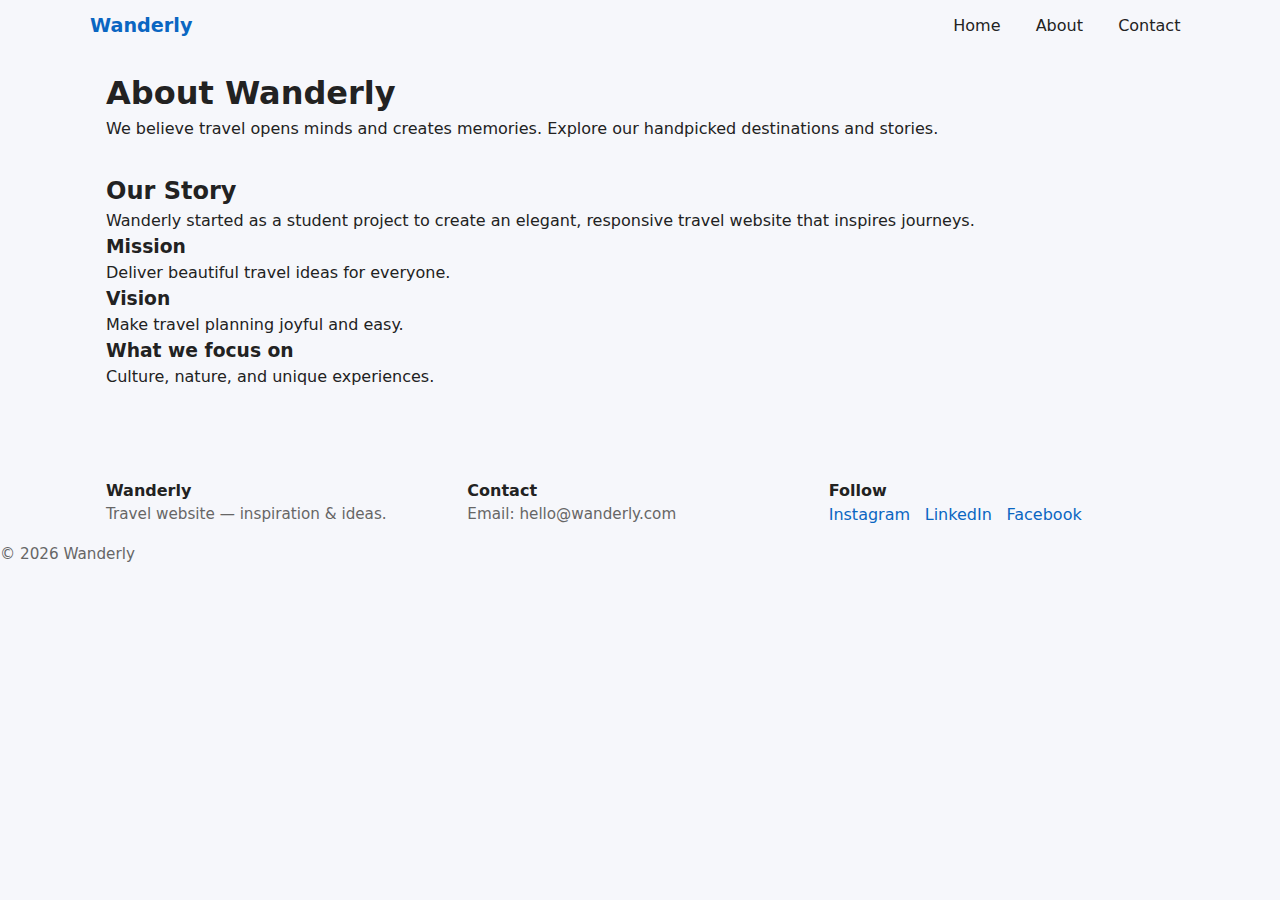
<file: about.html>
<!doctype html>
<html lang="en">
<head>
  <meta charset="utf-8" />
  <meta name="viewport" content="width=device-width,initial-scale=1" />
  <title>About — Wanderly</title>
  <link rel="stylesheet" href="css/style.css" />
  <link rel="icon" href="https://upload.wikimedia.org/wikipedia/commons/8/86/Globe_icon.svg" />
</head>
<body>
  <nav class="nav container">
    <a class="logo" href="index.html">Wanderly</a>
    <ul class="nav-links">
      <li><a href="index.html">Home</a></li>
      <li><a href="about.html">About</a></li>
      <li><a href="contact.html">Contact</a></li>
    </ul>
    <button class="hamburger" aria-label="menu">☰</button>
  </nav>

  <header class="about-hero">
    <div class="overlay">
      <div class="container about-text">
        <h1>About Wanderly</h1>
        <p>We believe travel opens minds and creates memories. Explore our handpicked destinations and stories.</p>
      </div>
    </div>
  </header>

  <main class="container about-main">
    <section>
      <h2>Our Story</h2>
      <p>Wanderly started as a student project to create an elegant, responsive travel website that inspires journeys.</p>
    </section>

    <section class="three-sections">
      <div>
        <h3>Mission</h3>
        <p>Deliver beautiful travel ideas for everyone.</p>
      </div>
      <div>
        <h3>Vision</h3>
        <p>Make travel planning joyful and easy.</p>
      </div>
      <div>
        <h3>What we focus on</h3>
        <p>Culture, nature, and unique experiences.</p>
      </div>
    </section>
  </main>

  <footer class="site-footer">
    <div class="container footer-grid">
      <div>
        <h4>Wanderly</h4>
        <p>Travel website — inspiration & ideas.</p>
      </div>
      <div>
        <h4>Contact</h4>
        <p>Email: hello@wanderly.com</p>
      </div>
      <div>
        <h4>Follow</h4>
        <div class="icons">
          <a href="#">Instagram</a>
          <a href="#">LinkedIn</a>
          <a href="#">Facebook</a>
        </div>
      </div>
    </div>
    <p class="copyright">© <span id="year2"></span> Wanderly</p>
  </footer>

<script>
  document.getElementById('year2').textContent = new Date().getFullYear();
  document.querySelector('.hamburger').addEventListener('click', () => {
    document.querySelector('.nav-links').classList.toggle('open');
  });
</script>
</body>
</html>
</file>
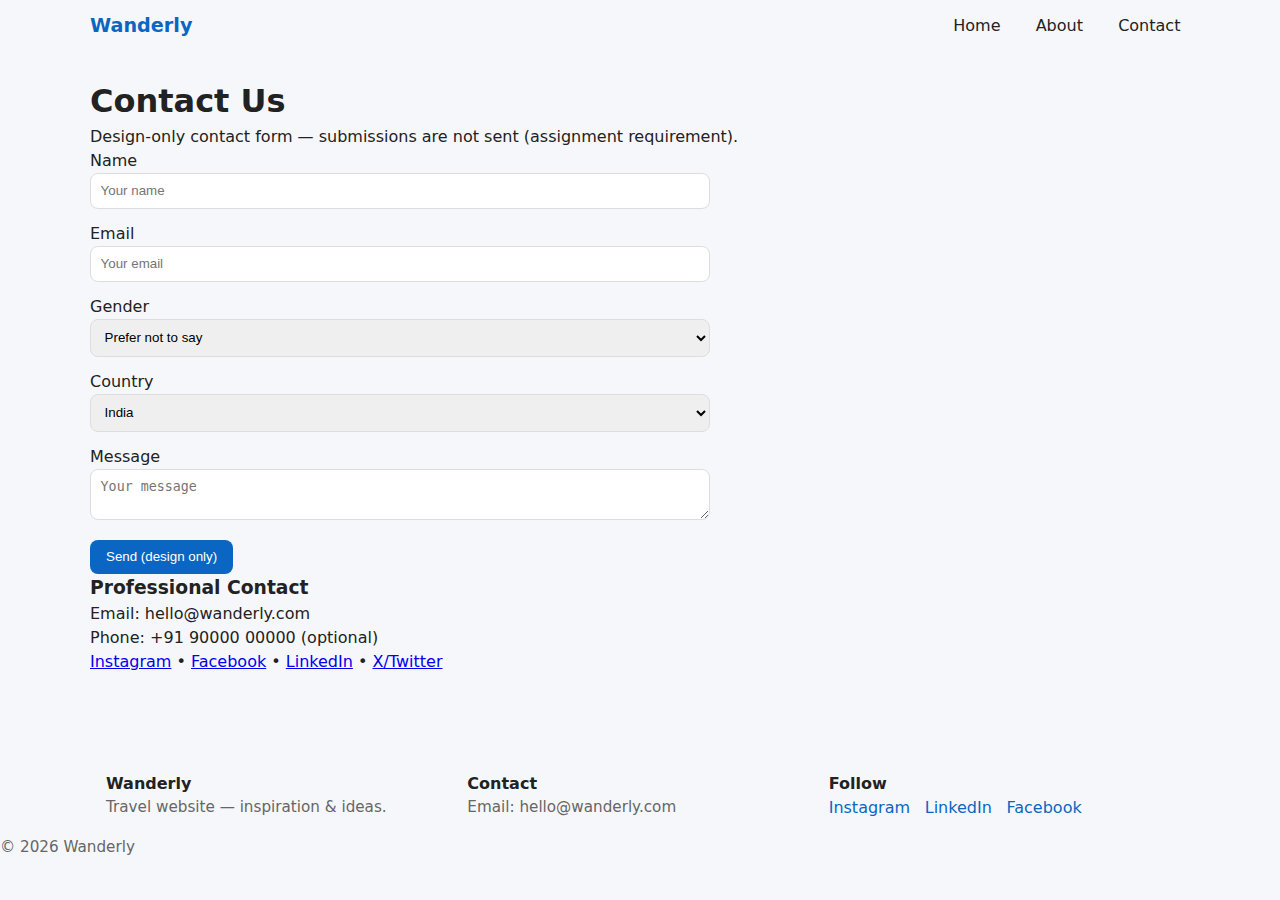
<file: contact.html>
<!doctype html>
<html lang="en">
<head>
  <meta charset="utf-8" />
  <meta name="viewport" content="width=device-width,initial-scale=1" />
  <title>Contact — Wanderly</title>
  <link rel="stylesheet" href="css/style.css" />
  <link rel="icon" href="https://upload.wikimedia.org/wikipedia/commons/8/86/Globe_icon.svg" />
</head>
<body>
  <nav class="nav container">
    <a class="logo" href="index.html">Wanderly</a>
    <ul class="nav-links">
      <li><a href="index.html">Home</a></li>
      <li><a href="about.html">About</a></li>
      <li><a href="contact.html">Contact</a></li>
    </ul>
    <button class="hamburger" aria-label="menu">☰</button>
  </nav>

  <main class="container contact-main">
    <h1>Contact Us</h1>
    <p>Design-only contact form — submissions are not sent (assignment requirement).</p>

    <form class="contact-form" onsubmit="return false;">
      <label>Name
        <input type="text" required placeholder="Your name">
      </label>

      <label>Email
        <input type="email" required placeholder="Your email">
      </label>

      <label>Gender
        <select>
          <option>Prefer not to say</option>
          <option>Male</option>
          <option>Female</option>
          <option>Other</option>
        </select>
      </label>

      <label>Country
        <select>
          <option>India</option>
          <option>United States</option>
          <option>United Kingdom</option>
          <option>Other</option>
        </select>
      </label>

      <label>Message
        <textarea placeholder="Your message"></textarea>
      </label>

      <button type="submit">Send (design only)</button>
    </form>

    <section class="contact-info">
      <h3>Professional Contact</h3>
      <p>Email: hello@wanderly.com</p>
      <p>Phone: +91 90000 00000 (optional)</p>
      <div class="socials">
        <a href="#">Instagram</a> •
        <a href="#">Facebook</a> •
        <a href="#">LinkedIn</a> •
        <a href="#">X/Twitter</a>
      </div>
    </section>
  </main>

  <footer class="site-footer">
    <div class="container footer-grid">
      <div>
        <h4>Wanderly</h4>
        <p>Travel website — inspiration & ideas.</p>
      </div>
      <div>
        <h4>Contact</h4>
        <p>Email: hello@wanderly.com</p>
      </div>
      <div>
        <h4>Follow</h4>
        <div class="icons">
          <a href="#">Instagram</a>
          <a href="#">LinkedIn</a>
          <a href="#">Facebook</a>
        </div>
      </div>
    </div>
    <p class="copyright">© <span id="year3"></span> Wanderly</p>
  </footer>

<script>
  document.getElementById('year3').textContent = new Date().getFullYear();
  document.querySelector('.hamburger').addEventListener('click', () => {
    document.querySelector('.nav-links').classList.toggle('open');
  });
</script>
</body>
</html>
</file>
<file: css/style.css>
/* Basic reset & base */
:root{
  --primary:#0a66c2;
  --muted:#666;
  --bg:#f6f7fb;
  --card:#fff;
  --radius:10px;
}
*{box-sizing:border-box;margin:0;padding:0}
body{font-family:system-ui,-apple-system,Segoe UI,Roboto,"Helvetica Neue",Arial;line-height:1.5;color:#222;background:var(--bg)}
.container{max-width:1100px;margin:0 auto;padding:1rem}

/* header / nav */
.site-header{background:linear-gradient(180deg,rgba(10,102,194,.06),transparent)}
.nav{display:flex;align-items:center;justify-content:space-between;padding:0.75rem 0}
.logo{font-weight:700;color:var(--primary);text-decoration:none;font-size:1.2rem}
.nav-links{display:flex;gap:1rem;list-style:none}
.nav-links a{color:#222;text-decoration:none;padding:0.4rem 0.6rem;border-radius:6px;transition:background .2s}
.nav-links a:hover{background:rgba(10,102,194,.08)}
.hamburger{display:none;background:none;border:0;font-size:1.1rem}

/* hero */
.hero{display:flex;gap:1rem;align-items:center;padding:2rem 0}
.hero-text{flex:1}
.hero-text h1{font-size:2.2rem;margin-bottom:.2rem}
.tagline{color:var(--muted);margin-bottom:1rem}
.cta{display:inline-block;background:var(--primary);color:white;padding:.6rem 1rem;border-radius:8px;text-decoration:none;transition:transform .15s}
.cta:hover{transform:translateY(-3px)}
.hero-img img{width:320px;max-width:100%;border-radius:14px;box-shadow:0 6px 18px rgba(0,0,0,.08)}

/* featured cards */
.featured h2{margin:1rem 0}
.cards{display:grid;grid-template-columns:repeat(3,1fr);gap:1rem}
.card{background:var(--card);padding:0;border-radius:12px;overflow:hidden;box-shadow:0 6px 20px rgba(0,0,0,.04);transition:transform .18s}
.card img{width:100%;height:160px;object-fit:cover;display:block}
.card h3{padding:.6rem 1rem 0}
.card p{padding:0 1rem 1rem;color:var(--muted)}
.card:hover{transform:translateY(-6px)}

/* why section */
.why{padding:2rem 0}
.cols{display:grid;grid-template-columns:repeat(3,1fr);gap:1rem}
.cols h4{margin-bottom:.4rem}

/* newsletter & forms */
.newsletter{background:linear-gradient(90deg,rgba(10,102,194,.06),transparent);padding:1.4rem;border-radius:12px;margin-top:1rem}
.subscribe-form{display:flex;gap:.5rem;max-width:480px;margin-top:0.6rem}
.subscribe-form input{flex:1;padding:.6rem;border-radius:8px;border:1px solid #ddd}
.subscribe-form button{padding:.6rem 1rem;border-radius:8px;background:var(--primary);color:#fff;border:0}

/* contact form */
.contact-main{padding:1.5rem 0}
.contact-form{display:grid;gap:.8rem;max-width:620px}
.contact-form label{display:block}
.contact-form input,.contact-form textarea,.contact-form select{width:100%;padding:.6rem;border-radius:8px;border:1px solid #ddd}
.contact-form button{width:fit-content;padding:.6rem 1rem;background:var(--primary);color:#fff;border:0;border-radius:8px}

/* footer */
.site-footer{padding:1.6rem 0;margin-top:2rem}
.footer-grid{display:grid;grid-template-columns:1fr 1fr 1fr;gap:1rem}
.site-footer p{color:var(--muted);font-size:.95rem}
.icons a{display:inline-block;margin-right:.6rem;color:var(--primary);text-decoration:none}

/* responsive */
@media(max-width:900px){
  .cards{grid-template-columns:repeat(2,1fr)}
  .hero{flex-direction:column-reverse;align-items:flex-start}
}
@media(max-width:640px){
  .nav-links{display:none;flex-direction:column;background:var(--card);position:absolute;right:1rem;top:60px;padding:0.6rem;border-radius:8px;box-shadow:0 8px 30px rgba(0,0,0,.08)}
  .nav-links.open{display:flex}
  .hamburger{display:block}
  .cards{grid-template-columns:1fr}
  .cols{grid-template-columns:1fr}
  .hero-img img{width:100%}
}
</file>
